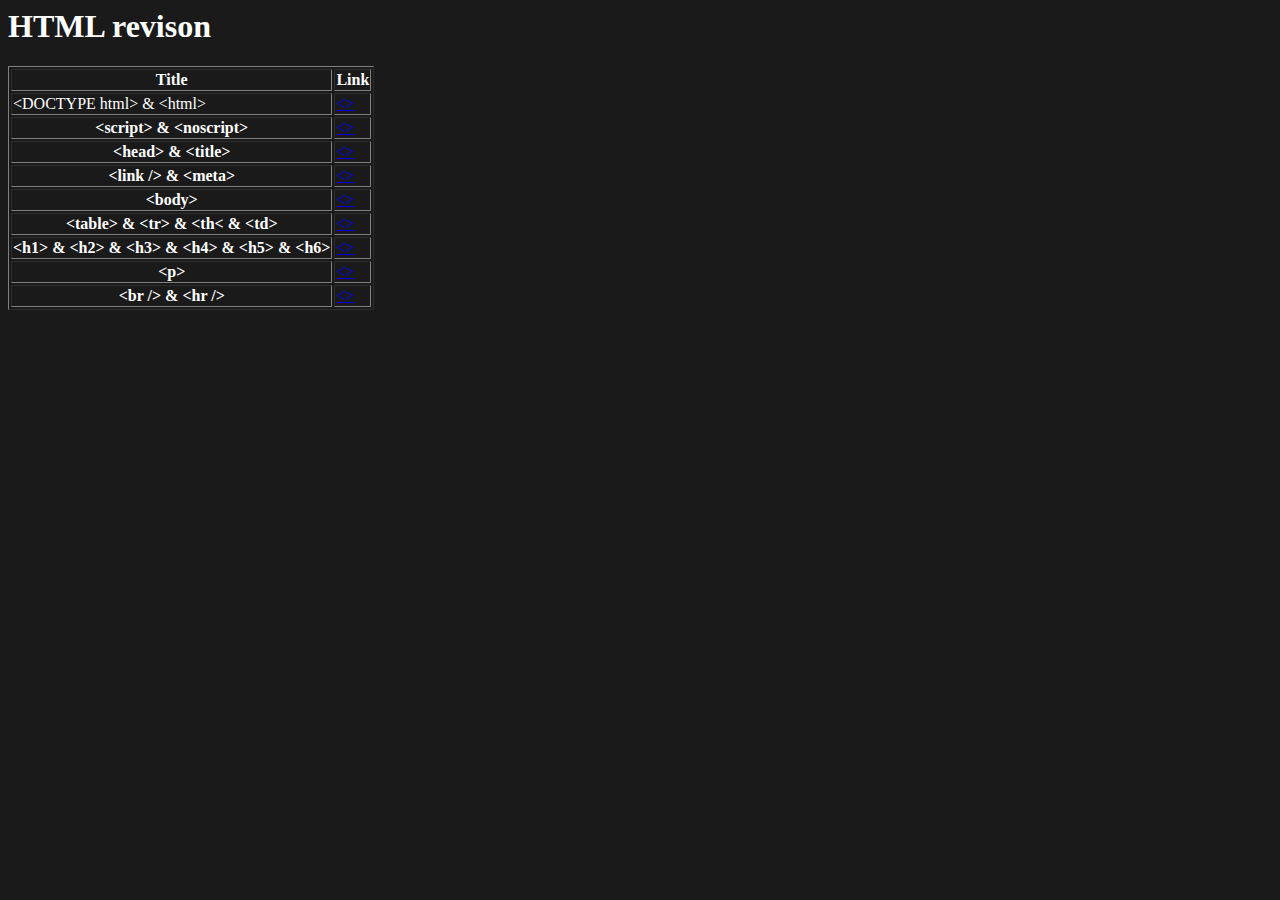
<file: index.html>
<html>
    <head>
        <link rel="stylesheet" href="/assets/css.css" />
        <title>HTML REVISION</title>
    </head>
    <body>
        <h1>HTML revison</h1>
        <table border="1">
            <tr>
                <th>Title</th>
                <th>Link</th>
            </tr>
            <tr>
                <td>&lt;DOCTYPE html&gt; & &lt;html&gt;</td>
                <td><a href="/tags/DOCTYPE-html-&-html.html">&lt;&gt;</a></td>
            </tr>
            <tr>
                <th>&lt;script&gt; & &lt;noscript&gt;</th>
                <td><a href="/tags/script-&-noscript.html">&lt;&gt;</a></td>
            </tr>
            <tr>
                <th>&lt;head&gt; & &lt;title&gt;</th>
                <td><a href="/tags/head-&-title.html">&lt;&gt;</a></td>
            </tr>
            <tr>
                <th>&lt;link /&gt; & &lt;meta&gt;</th>
                <td><a href="/tags/link-&-meta.html">&lt;&gt;</a></td>
            </tr>
            <tr>
                <th>&lt;body&gt;</th>
                <td><a href="/tags/body.html">&lt;&gt;</a></td>
            </tr>
            <tr>
                <th>&lt;table&gt; & &lt;tr&gt; & &lt;th&lt; & &lt;td&gt;</th>
                <td><a href="/tags/table-&-tr-&-th-&-td.html">&lt;&gt;</a></td>
            </tr>
            <tr>
                <th>&lt;h1&gt; & &lt;h2&gt; & &lt;h3&gt; & &lt;h4&gt; & &lt;h5&gt; & &lt;h6&gt;</th>
                <td><a href="/tags/h1-&-h2-&-h3-&-h4-&-h5-&-h6.html">&lt;&gt;</a></td>
            </tr>
            <tr>
                <th>&lt;p&gt;</th>
                <td><a href="/tags/p.html">&lt;&gt;</a></td>
            </tr>
            <tr>
                <th>&lt;br /&gt; & &lt;hr /&gt;</th>
                <td><a href="/tags/br-&-hr.html">&lt;&gt;</a></td>
            </tr>
        </table>
    </body>
</html>
</file>
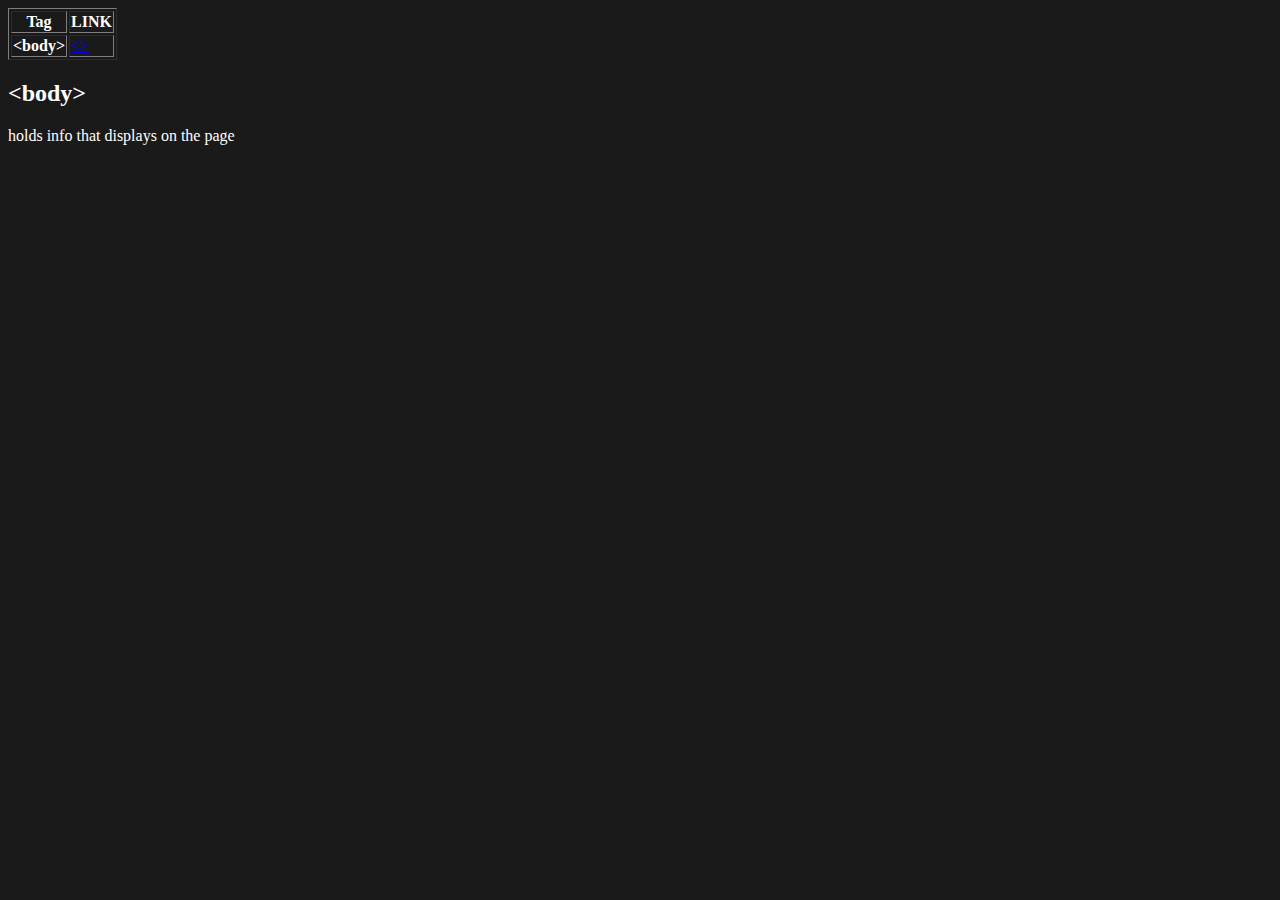
<file: tags/body.html>
<html>
    <head>
        <link rel="stylesheet" href="/assets/css.css" />
        <title>HTML REVISION</title>
    </head>
    <body>
        <section id="table">
            <table border="1">
                <tr>
                    <th>Tag</th>
                    <th>LINK</th>
                </tr>
                <tr>
                    <th>&lt;body&gt;</th>
                    <td><a href="#body">&lt;&gt;</a></td>
                </tr>
            </table>
        </section>
        <section id="body">
            <h2>&lt;body&gt;</h2>
            <p>
                holds info that displays on the page
            </p>
        </section>
    </body>
</html>
</file>
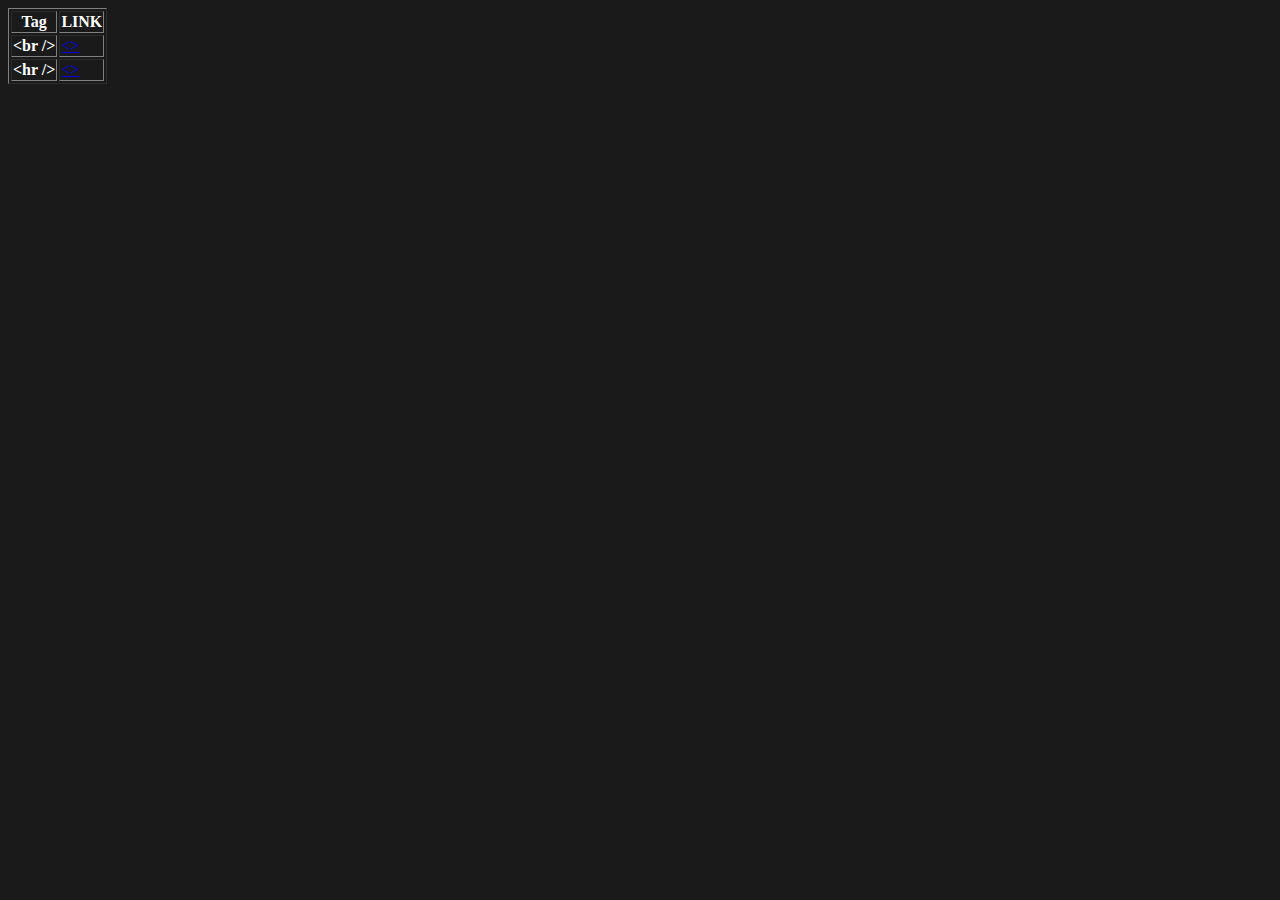
<file: tags/br-&-hr.html>
<html>
    <head>
        <link rel="stylesheet" href="/assets/css.css" />
        <title>HTML REVISION</title>
    </head>
    <body>
        <section id="table">
            <table border="1">
                <tr>
                    <th>Tag</th>
                    <th>LINK</th>
                </tr>
                <tr>
                    <th>&lt;br /&gt;</th>
                    <td><a href="#br">&lt;&gt;</a></td>
                </tr>
                <tr>
                    <th>&lt;hr /&gt;</th>
                    <td><a href="#hr">&lt;&gt;</a></td>
                </tr>
            </table>
        </section>
        <section id="DOCKTYPE-html">
            <h2></h2>
            <p>
                
            </p>
        </section>
        <section id="html">
            <h2></h2>
            <p>
            
            </p>
        </section>
    </body>
</html>
</file>
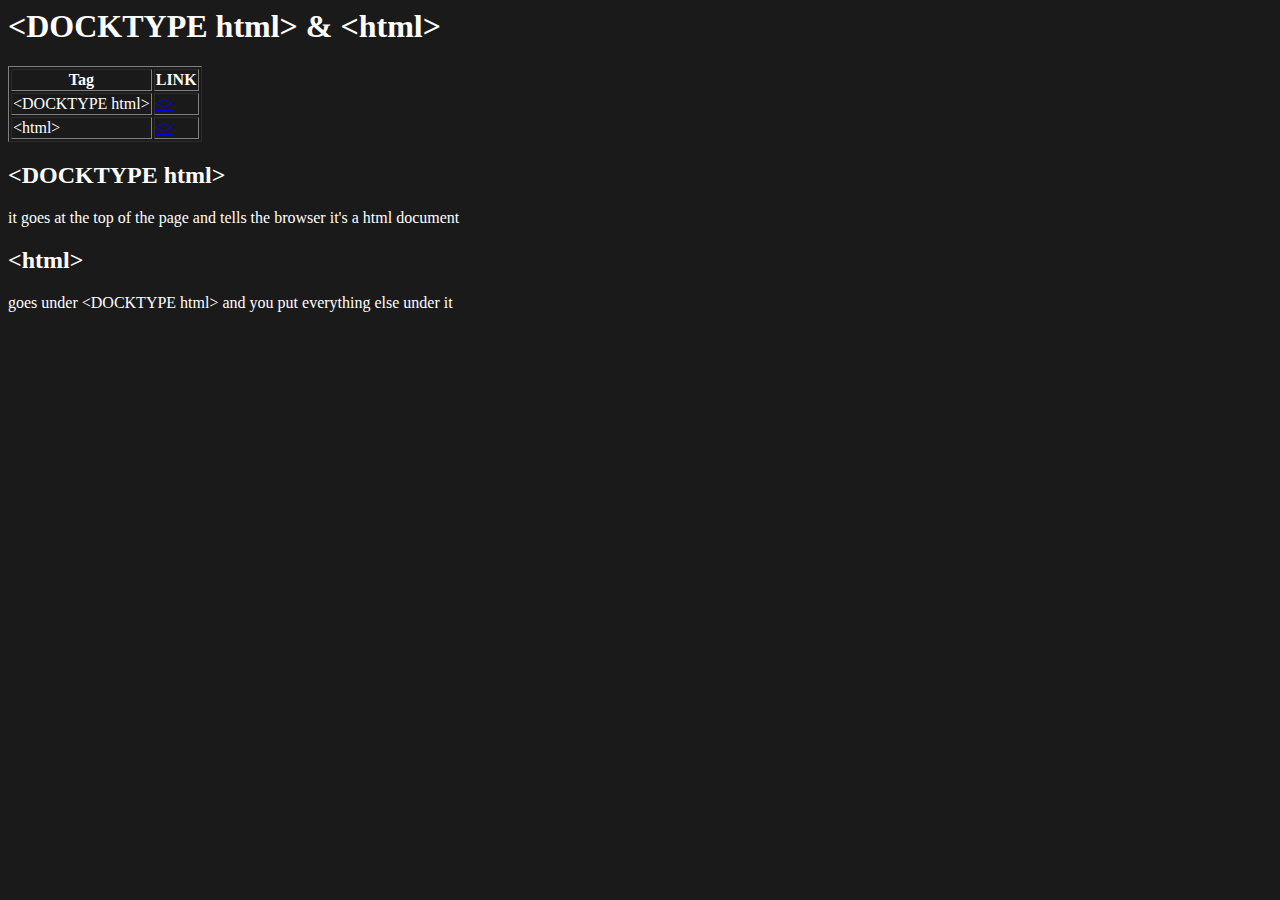
<file: tags/DOCKTYPE-html-&-html.html>
<html>
    <head>
        <link rel="stylesheet" href="/assets/css.css" />
        <title>HTML REVISION</title>
    </head>
    <body>
        <h1>&lt;DOCKTYPE html&gt; & &lt;html&gt;</h1>
        <section id="table">
            <table border="1">
                <tr>
                    <th>Tag</th>
                    <th>LINK</th>
                </tr>
                <tr>
                    <td>&lt;DOCKTYPE html&gt;</td>
                    <td><a href="#DOCKTYPE-html">&lt;&gt;</a></td>
                </tr>
                <tr>
                    <td>&lt;html&gt;</td>
                    <td><a href="#html">&lt;&gt;</a></td>
                </tr>
            </table>
        </section>
        <section id="DOCKTYPE-html">
            <h2>&lt;DOCKTYPE html&gt;</h2>
            <p>
                it goes at the top of the page and tells the browser it's a html document
            </p>
        </section>
        <section id="html">
            <h2>&lt;html&gt;</h2>
            <p>
                goes under &lt;DOCKTYPE html&gt; and you put everything else under it
            </p>
        </section>
    </body>
</html>
</file>
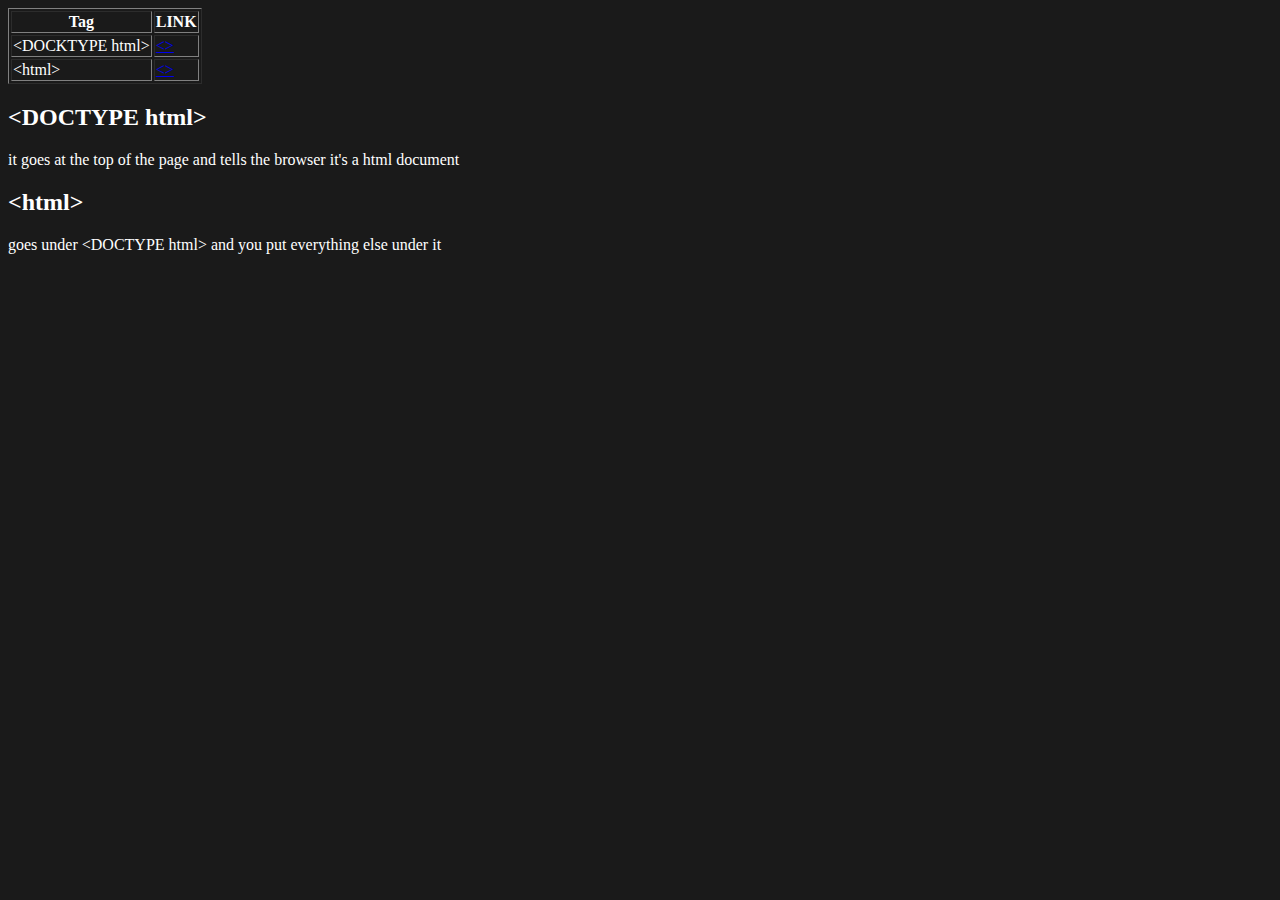
<file: tags/DOCTYPE-html-&-html.html>
<html>
    <head>
        <link rel="stylesheet" href="/assets/css.css" />
        <title>HTML REVISION</title>
    </head>
    <body>
        <section id="table">
            <table border="1">
                <tr>
                    <th>Tag</th>
                    <th>LINK</th>
                </tr>
                <tr>
                    <td>&lt;DOCKTYPE html&gt;</td>
                    <td><a href="#DOCTYPE-html">&lt;&gt;</a></td>
                </tr>
                <tr>
                    <td>&lt;html&gt;</td>
                    <td><a href="#html">&lt;&gt;</a></td>
                </tr>
            </table>
        </section>
        <section id="DOCTYPE-html">
            <h2>&lt;DOCTYPE html&gt;</h2>
            <p>
                it goes at the top of the page and tells the browser it's a html document
            </p>
        </section>
        <section id="html">
            <h2>&lt;html&gt;</h2>
            <p>
                goes under &lt;DOCTYPE html&gt; and you put everything else under it
            </p>
        </section>
    </body>
</html>
</file>
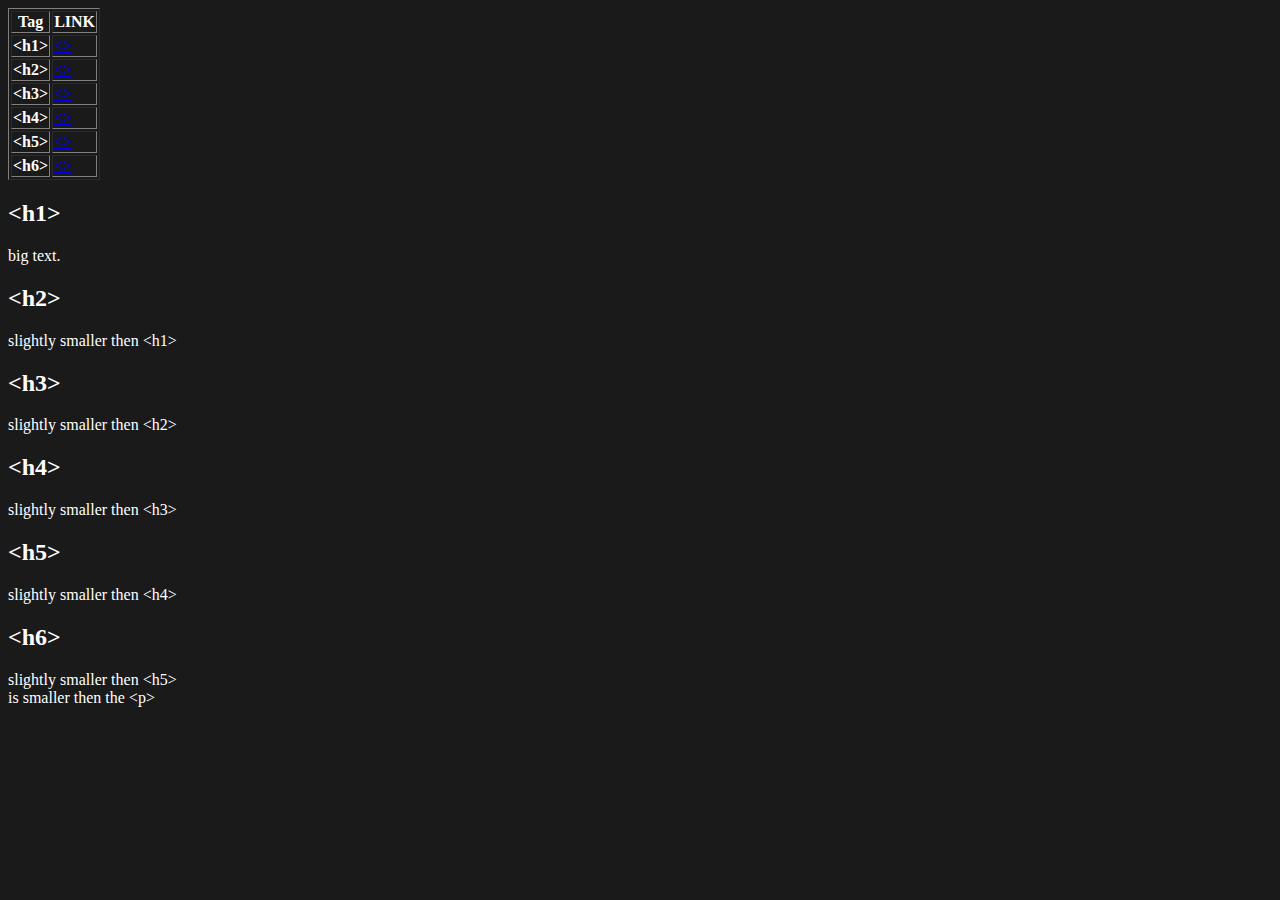
<file: tags/h1-&-h2-&-h3-&-h4-&-h5-&-h6.html>
<html>
    <head>
        <link rel="stylesheet" href="/assets/css.css" />
        <title>HTML REVISION</title>
    </head>
    <body>
        <section id="table">
            <table border="1">
                <tr>
                    <th>Tag</th>
                    <th>LINK</th>
                </tr>
                <tr>
                    <th>&lt;h1&gt;</th>
                    <td><a href="#h1">&lt;&gt;</a></td>
                </tr>
                <tr>
                    <th>&lt;h2&gt;</th>
                    <td><a href="#h2">&lt;&gt;</a></td>
                </tr>
                <tr>
                    <th>&lt;h3&gt;</th>
                    <td><a href="#h3">&lt;&gt;</a></td>
                </tr>
                <tr>
                    <th>&lt;h4&gt;</th>
                    <td><a href="#h4">&lt;&gt;</a></td>
                </tr>
                <tr>
                    <th>&lt;h5&gt;</th>
                    <td><a href="#h5">&lt;&gt;</a></td>
                </tr>
                <tr>
                    <th>&lt;h6&gt;</th>
                    <td><a href="#h6">&lt;&gt;</a></td>
                </tr>
            </table>
        </section>
        <section id="h1">
            <h2>&lt;h1&gt;</h2>
            <p>
                big text.
            </p>
        </section>
        <section id="h2">
            <h2>&lt;h2&gt;</h2>
            <p>
                slightly smaller then &lt;h1&gt;
            </p>
        </section>
        <section id="h3">
            <h2>&lt;h3&gt;</h2>
            <p>
                slightly smaller then &lt;h2&gt;  
            </p>
        </section>
        <section id="h4">
            <h2>&lt;h4&gt;</h2>
            <p>
                slightly smaller then &lt;h3&gt;
            </p>
        </section>
        <section id="h5">
            <h2>&lt;h5&gt;</h2>
            <p>
                slightly smaller then &lt;h4&gt; 
            </p>
        </section>
        <section id="h6">
            <h2>&lt;h6&gt;</h2>
            <p>
                slightly smaller then &lt;h5&gt;
                <br>
                is smaller then the &lt;p&gt; 
            </p>
        </section>
    </body>
</html>
</file>
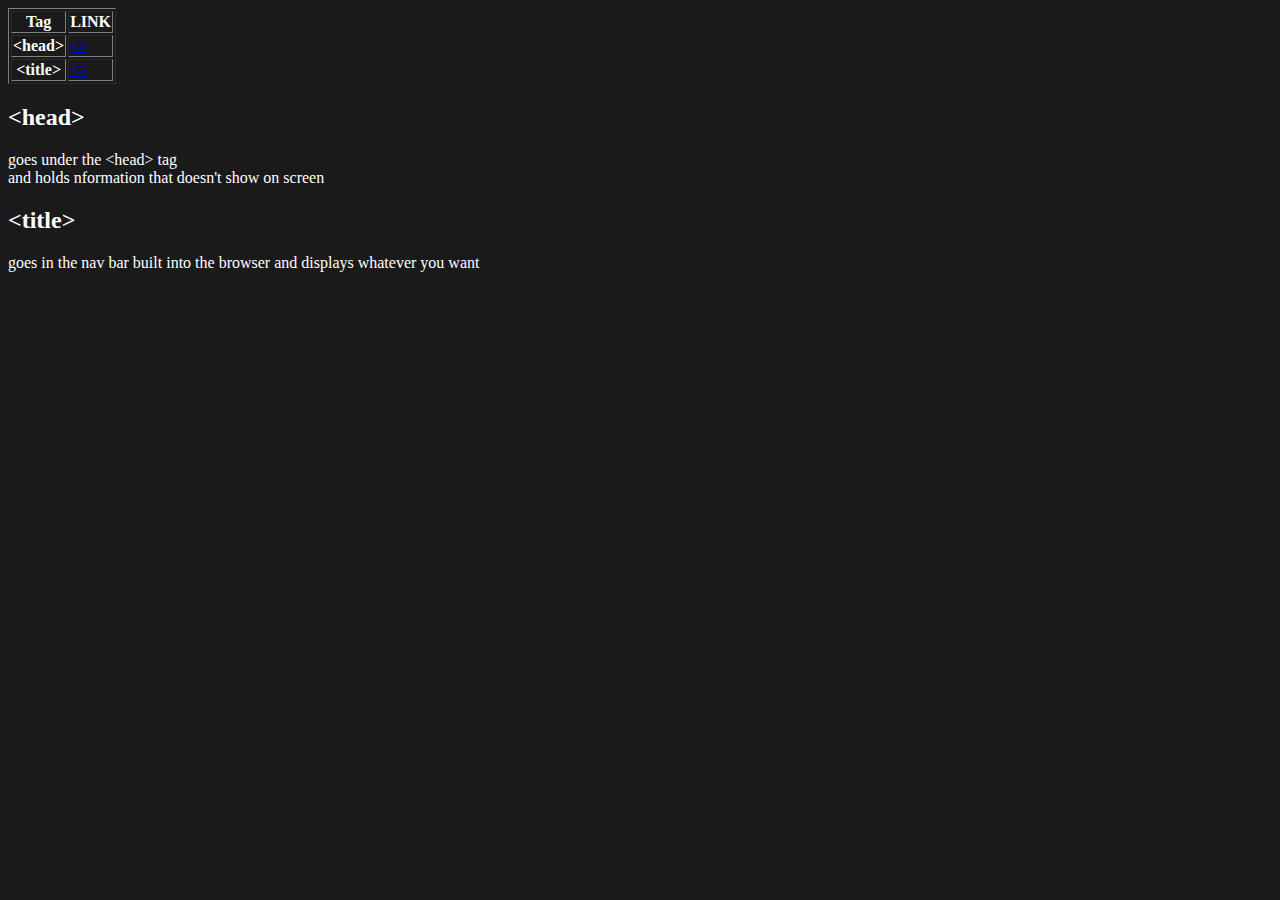
<file: tags/head-&-title.html>
<html>
    <head>
        <link rel="stylesheet" href="/assets/css.css" />
        <title>HTML REVISION</title>
    </head>
    <body>
        <section id="table">
            <table border="1">
                <tr>
                    <th>Tag</th>
                    <th>LINK</th>
                </tr>
                <tr>
                    <th>&lt;head&gt;</th>
                    <td><a href="#head">&lt;&gt;</a></td>
                </tr>
                <tr>
                    <th>&lt;title&gt;</th>
                    <td><a href="#title">&lt;&gt;</a></td>
                </tr>
            </table>
        </section>
        <section id="head">
            <h2>&lt;head&gt;</h2>
            <p>
               goes under the &lt;head&gt; tag
               <br>
               and holds nformation that doesn't show on screen 
            </p>
        </section>
        <section id="title">
            <h2>&lt;title&gt;</h2>
            <p>
                goes in the nav bar built into the browser and displays whatever you want
            </p>
        </section>
    </body>
</html>
</file>
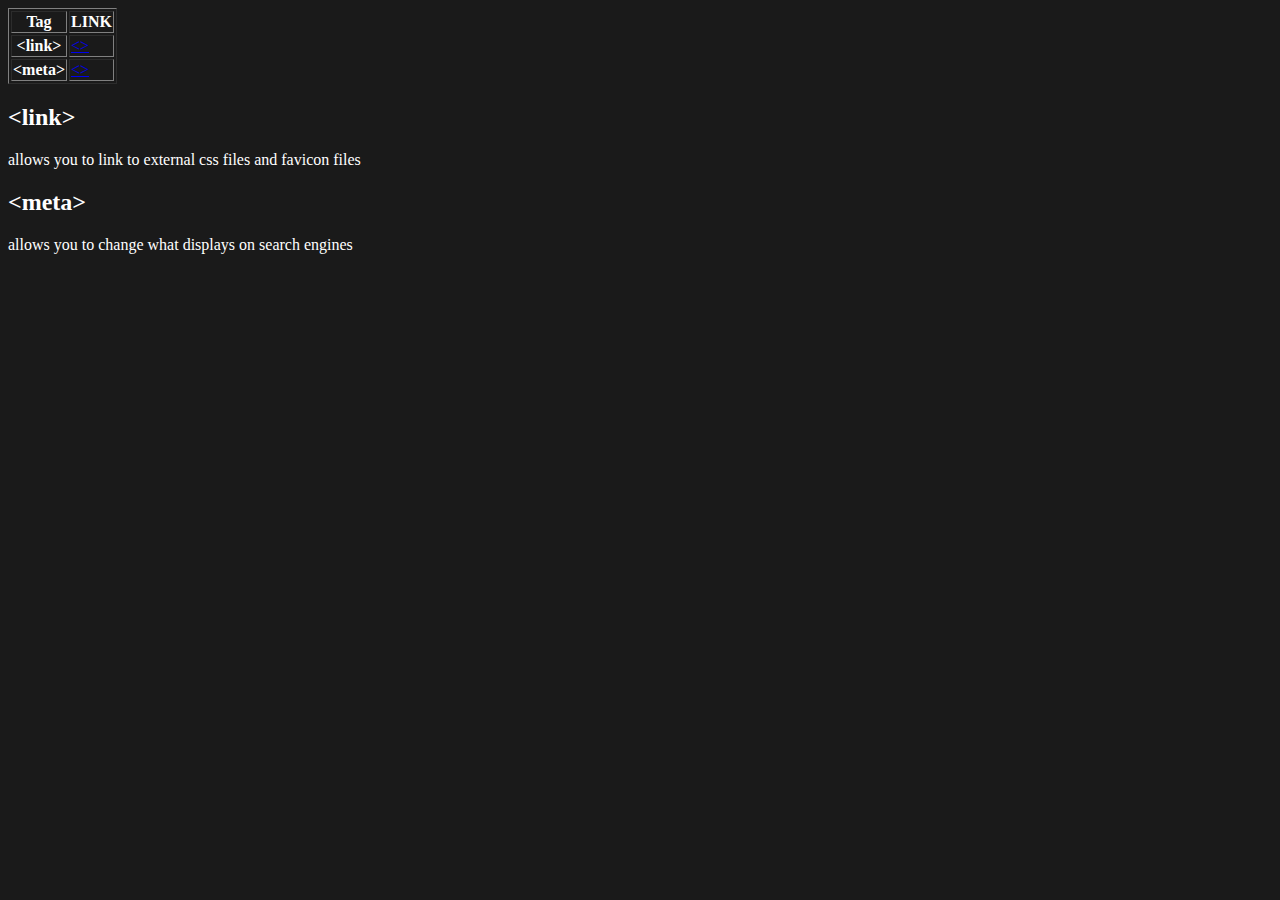
<file: tags/link-&-meta.html>
<html>
    <head>
        <link rel="stylesheet" href="/assets/css.css" />
        <title>HTML REVISION</title>
    </head>
    <body>
        <section id="table">
            <table border="1">
                <tr>
                    <th>Tag</th>
                    <th>LINK</th>
                </tr>
                <tr>
                    <th>&lt;link&gt;</th>
                    <td><a href="#link">&lt;&gt;</a></td>
                </tr>
                <tr>
                    <th>&lt;meta&gt;</th>
                    <td><a href="#meta">&lt;&gt;</a></td>
                </tr>
            </table>
        </section>
        <section id="link">
            <h2>&lt;link&gt;</h2>
            <p>
                allows you to link to external css files and favicon files
            </p>
        </section>
        <section id="meta">
            <h2>&lt;meta&gt;</h2>
            <p>
                allows you to change what displays on search engines
            </p>
        </section>
    </body>
</html>
</file>
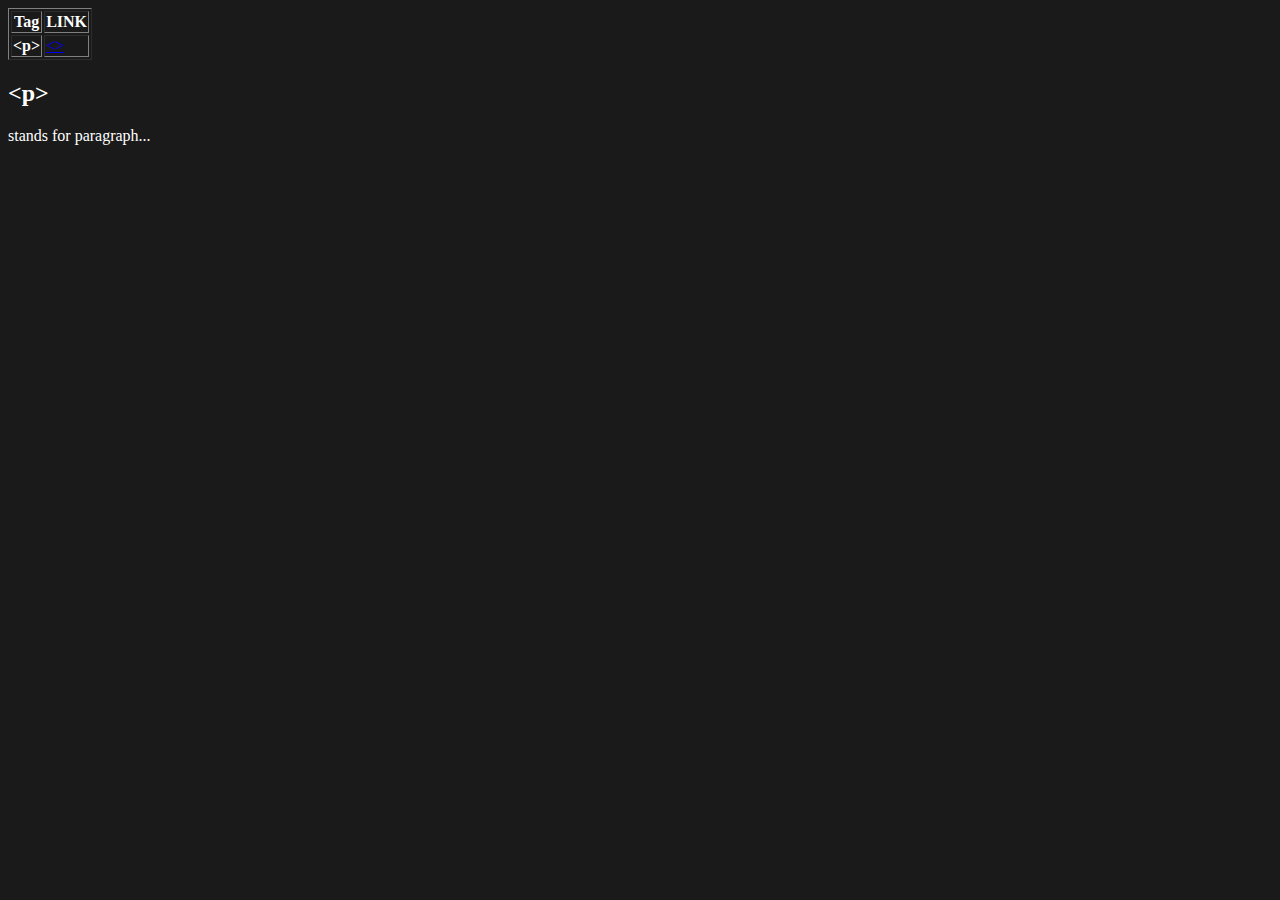
<file: tags/p.html>
<html>
    <head>
        <link rel="stylesheet" href="/assets/css.css" />
        <title>HTML REVISION</title>
    </head>
    <body>
        <section id="table">
            <table border="1">
                <tr>
                    <th>Tag</th>
                    <th>LINK</th>
                </tr>
                <tr>
                    <th>&lt;p&gt;</th>
                    <td><a href="#p">&lt;&gt;</a></td>
                </tr>
            </table>
        </section>
        <section id="p">
            <h2>&lt;p&gt;</h2>
            <p>
                stands for paragraph...
            </p>
        </section>
    </body>
</html>
</file>
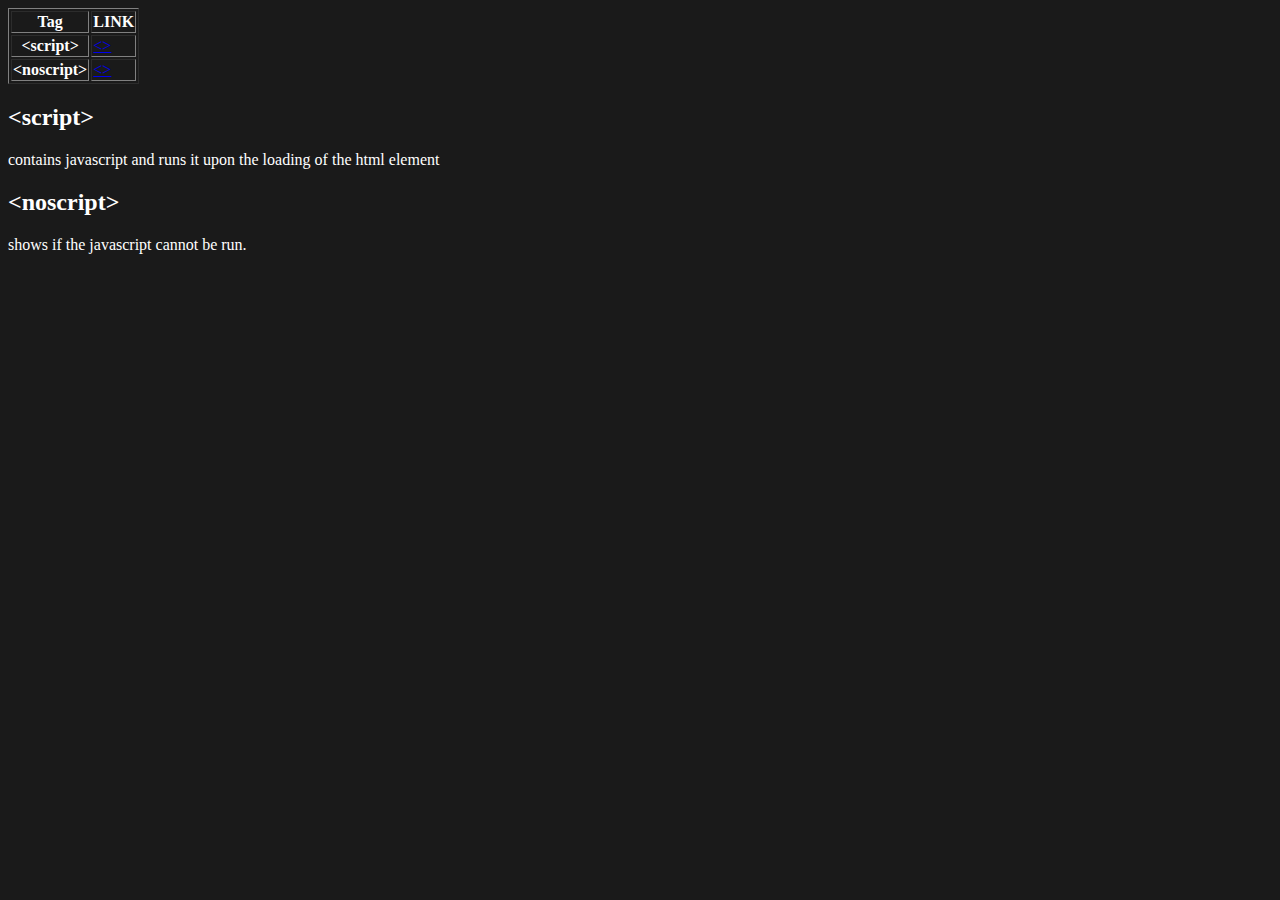
<file: tags/script-&-noscript.html>
<html>
    <head>
        <link rel="stylesheet" href="/assets/css.css" />
        <title>HTML REVISION</title>
    </head>
    <body>
        <section id="table">
            <table border="1">
                <tr>
                    <th>Tag</th>
                    <th>LINK</th>
                </tr>
                <tr>
                    <th>&lt;script&gt;</th>
                    <td><a href="#script">&lt;&gt;</a></td>
                </tr>
                <tr>
                    <th>&lt;noscript&gt;</th>
                    <td><a href="#noscript">&lt;&gt;</a></td>
                </tr>
            </table>
        </section>
        <section id="script">
            <h2>&lt;script&gt;</h2>
            <p>
                contains javascript and runs it upon the loading of the html element
            </p>
        </section>
        <section id="noscript">
            <h2>&lt;noscript&gt;</h2>
            <p>
                shows if the javascript cannot be run.
            </p>
        </section>
    </body>
</html>
</file>
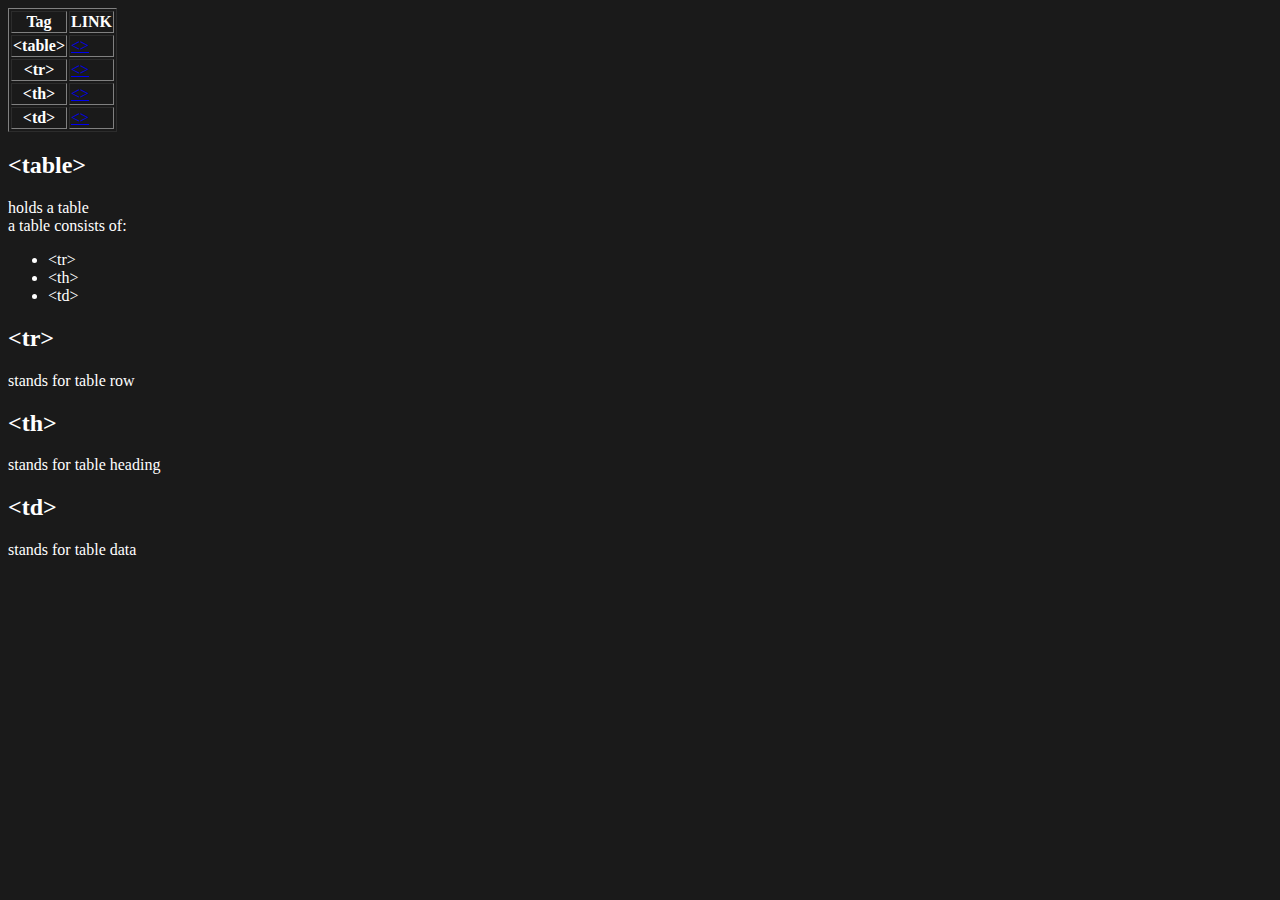
<file: tags/table-&-tr-&-th-&-td.html>
<html>
    <head>
        <link rel="stylesheet" href="/assets/css.css" />
        <title>HTML REVISION</title>
    </head>
    <body>
        <section id="table">
            <table border="1">
                <tr>
                    <th>Tag</th>
                    <th>LINK</th>
                </tr>
                <tr>
                    <th>&lt;table&gt;</th>
                    <td><a href="#table">&lt;&gt;</a></td>
                </tr>
                <tr>
                    <th>&lt;tr&gt;</th>
                    <td><a href="#tr">&lt;&gt;</a></td>
                </tr>
                <tr>
                    <th>&lt;th&gt;</th>
                    <td><a href="#th">&lt;&gt;</a></td>
                </tr>
                <tr>
                    <th>&lt;td&gt;</th>
                    <td><a href="#td">&lt;&gt;</a></td>
                </tr>
            </table>
        </section>
        <section id="table">
            <h2>&lt;table&gt;</h2>
            <p>
              holds a table
              <br>
              a table consists of:
              <br>
              <ul>
                  <li>&lt;tr&gt;</li>
                  <li>&lt;th&gt;</li>
                  <li>&lt;td&gt;</li>
              </ul>
            </p>
        </section>
        <section id="tr">
            <h2>&lt;tr&gt;</h2>
            <p>
                stands for table row
            </p>
        </section>
        <section id="th">
            <h2>&lt;th&gt;</h2>
            <p>
                stands for table heading
            </p>
        </section>
        <section id="td">
            <h2>&lt;td&gt;</h2>
            <p>
            stands for table data
            </p>
        </section>
    </body>
</html>
</file>
<file: assets/css.css>
body {
    background-color: #1a1a1a;
    color: white;
}
</file>
